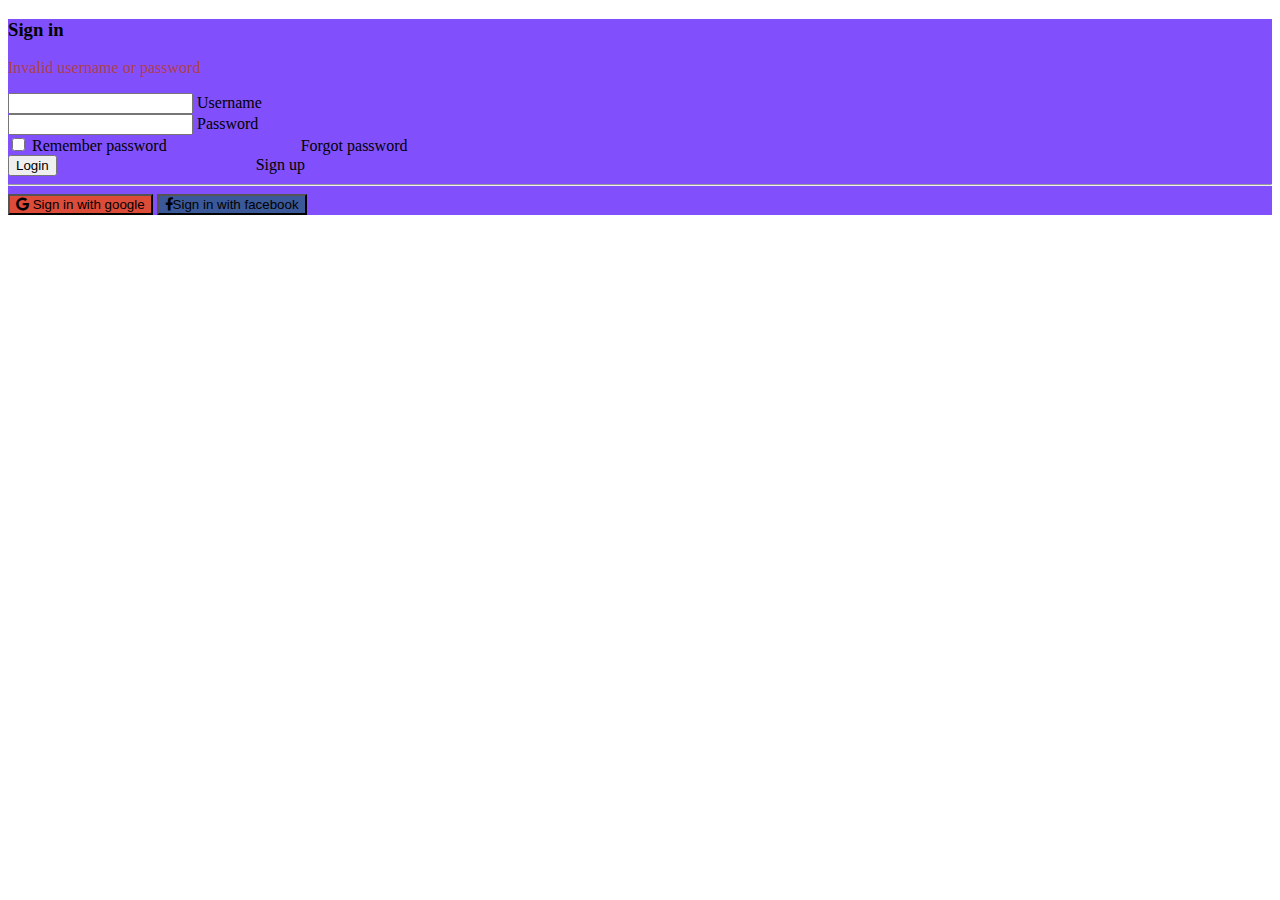
<file: src/main/resources/templates/login.html>
<!DOCTYPE html>
<html lang="en" xmlns:th="http://www.thymeleaf.org">
<head>
    <meta charset="UTF-8" />
    <meta name="viewport" content="width=device-width, initial-scale=1, shrink-to-fit=no" />
    <meta http-equiv="x-ua-compatible" content="ie=edge" />
    <title>Login</title>
    <link
            rel="stylesheet"
            href="https://cdnjs.cloudflare.com/ajax/libs/font-awesome/6.0.0/css/all.min.css"
    />
    <link
            rel="stylesheet"
            href="https://fonts.googleapis.com/css2?family=Roboto:wght@300;400;500;700;900&display=swap"
    />
    <link rel="stylesheet" th:href="@{css/mdb.min.css}" />
</head>
<body>
<section class="vh-100" style="background-color: #8150fc;">
    <div class="container py-5 h-100">
        <div class="row d-flex justify-content-center align-items-center h-100">
            <div class="col-12 col-md-8 col-lg-6 col-xl-5">
                <div class="card shadow-2-strong" style="border-radius: 1rem;">
                    <div class="card-body p-5 text-center">
                        <h3 class="mb-5">Sign in</h3>
                        <p th:if="${param.error}" style="color:#B03D50">Invalid username or password</p>
                        <form th:action="@{/login}" method="post">
                            <div class="form-outline mb-4" data-mdb-input-init>
                                <input type="text" name="username" id="typeEmailX-2" class="form-control form-control-lg" />
                                <label class="form-label" for="typeEmailX-2">Username</label>
                            </div>
                            <div class="form-outline mb-4" data-mdb-input-init>
                                <input type="password" name="password" id="typePasswordX-2" class="form-control form-control-lg" />
                                <label class="form-label" for="typePasswordX-2">Password</label>
                            </div>
                            <div class="form-check d-flex justify-content-start mb-4">
                                <input class="form-check-input" type="checkbox" value="" id="form1Example3" />
                                <label class="form-check-label" for="form1Example3"> Remember password </label>
                                <a th:href="@{/recovery}" class="d-flex justify-content-end" style="margin-left: 130px;">Forgot password</a>
                            </div>
                            <button class="btn btn-primary btn-lg btn-block" type="submit">Login</button>
                            <a th:href="@{/registry}" class="d-flex justify-content-end" style="margin-left: 195px;">Sign up</a>
                            <hr class="my-4">
                            <button class="btn btn-lg btn-block btn-primary" style="background-color: #dd4b39;"
                                    type="submit"><i class="fab fa-google me-2"></i> Sign in with google</button>
                            <button class="btn btn-lg btn-block btn-primary mb-2" style="background-color: #3b5998;"
                                    type="submit"><i class="fab fa-facebook-f me-2"></i>Sign in with facebook</button>
                        </form>
                    </div>
                </div>
            </div>
        </div>
    </div>
</section>
<script type="text/javascript" th:src="@{js/mdb.umd.min.js}"></script>
<script type="text/javascript"></script>
</body>
</html>
</file>
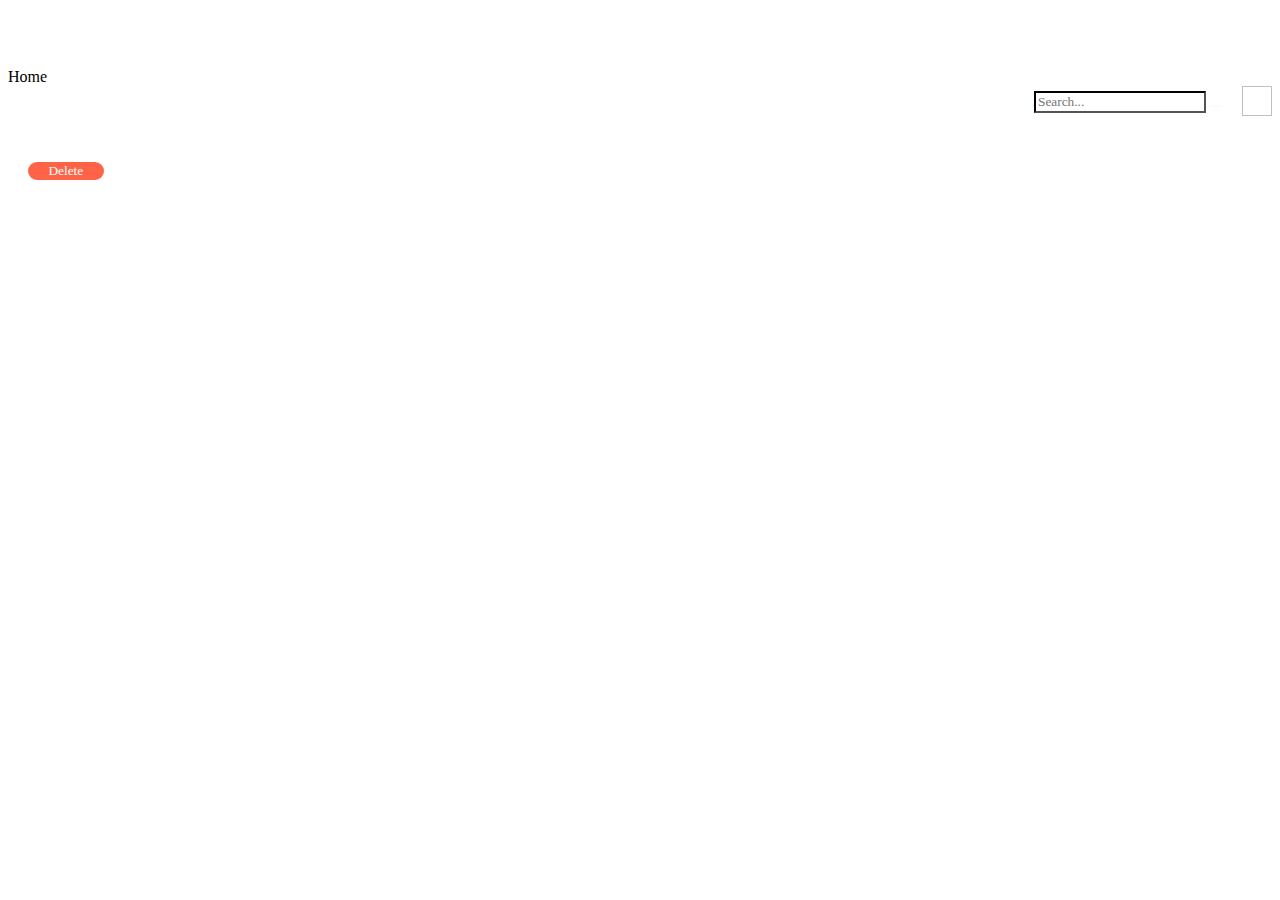
<file: src/main/resources/templates/purchase.html>
<!DOCTYPE html>
<html lang="en" xmlns:th="http://www.thymeleaf.org">
<head>
    <meta charset="UTF-8">
    <title>Purchases</title>
    <link rel="icon" th:href="@{/image/img.png}"></link>
</head>
<body style="padding-top:60px">
<div class="home">
    <a th:href="@{/books/view}">Home</a>
</div>
<div class="search-container" style="display: flex; justify-content: space-between;">
    <div></div>
    <div style="display:flex">
        <div></div>
        <form th:action="@{/books/view}" th:object="${request}" method="post" style="margin-top:5px">
            <input type="text" name="title" id="title" placeholder="Search..." style="border-color: black;font-family: cursive;">
            <button type="submit" style="border:none;background-color: azure;"><i class="fa fa-search"></i></button>
        </form>
        <a th:href="@{/user/purchases}" style="margin-left:20px">
            <img th:src="@{/image/img_2.png}" style="width:30px; height:30px"></img>
        </a>
        <p th:text="${count}" style="color:tomato; font-family:cursive"></p>
    </div>
</div>
<h3 th:text="${message}" style="font-family: cursive; color:red"></h3>
<div class="purchase-details-container" th:each="purchase_detail:${purchase_details}" style="display: flex;">
    <h3 th:text="${purchase_detail.book.title}+'-Quantity: '+${purchase_detail.quantity}" style="font-family: cursive;color:darkblue"></h3>
    <div class="input-container" style="flex:1; margin-top: 22px; margin-left: 20px;">
        <form th:action="@{/user/purchases}" method="post">
            <input type="hidden" th:value="${purchase_detail.book.id}" name="book_id">
            <input type="hidden" th:value="${purchase_detail.purchase.id}" name="purchase_id">
            <input type="submit" value="Delete" style="border: none; background-color: tomato; font-family: cursive; color: white; border-radius: 30px; width: 2cm;">
        </form>
    </div>
</div>
</body>
</html>
</file>
